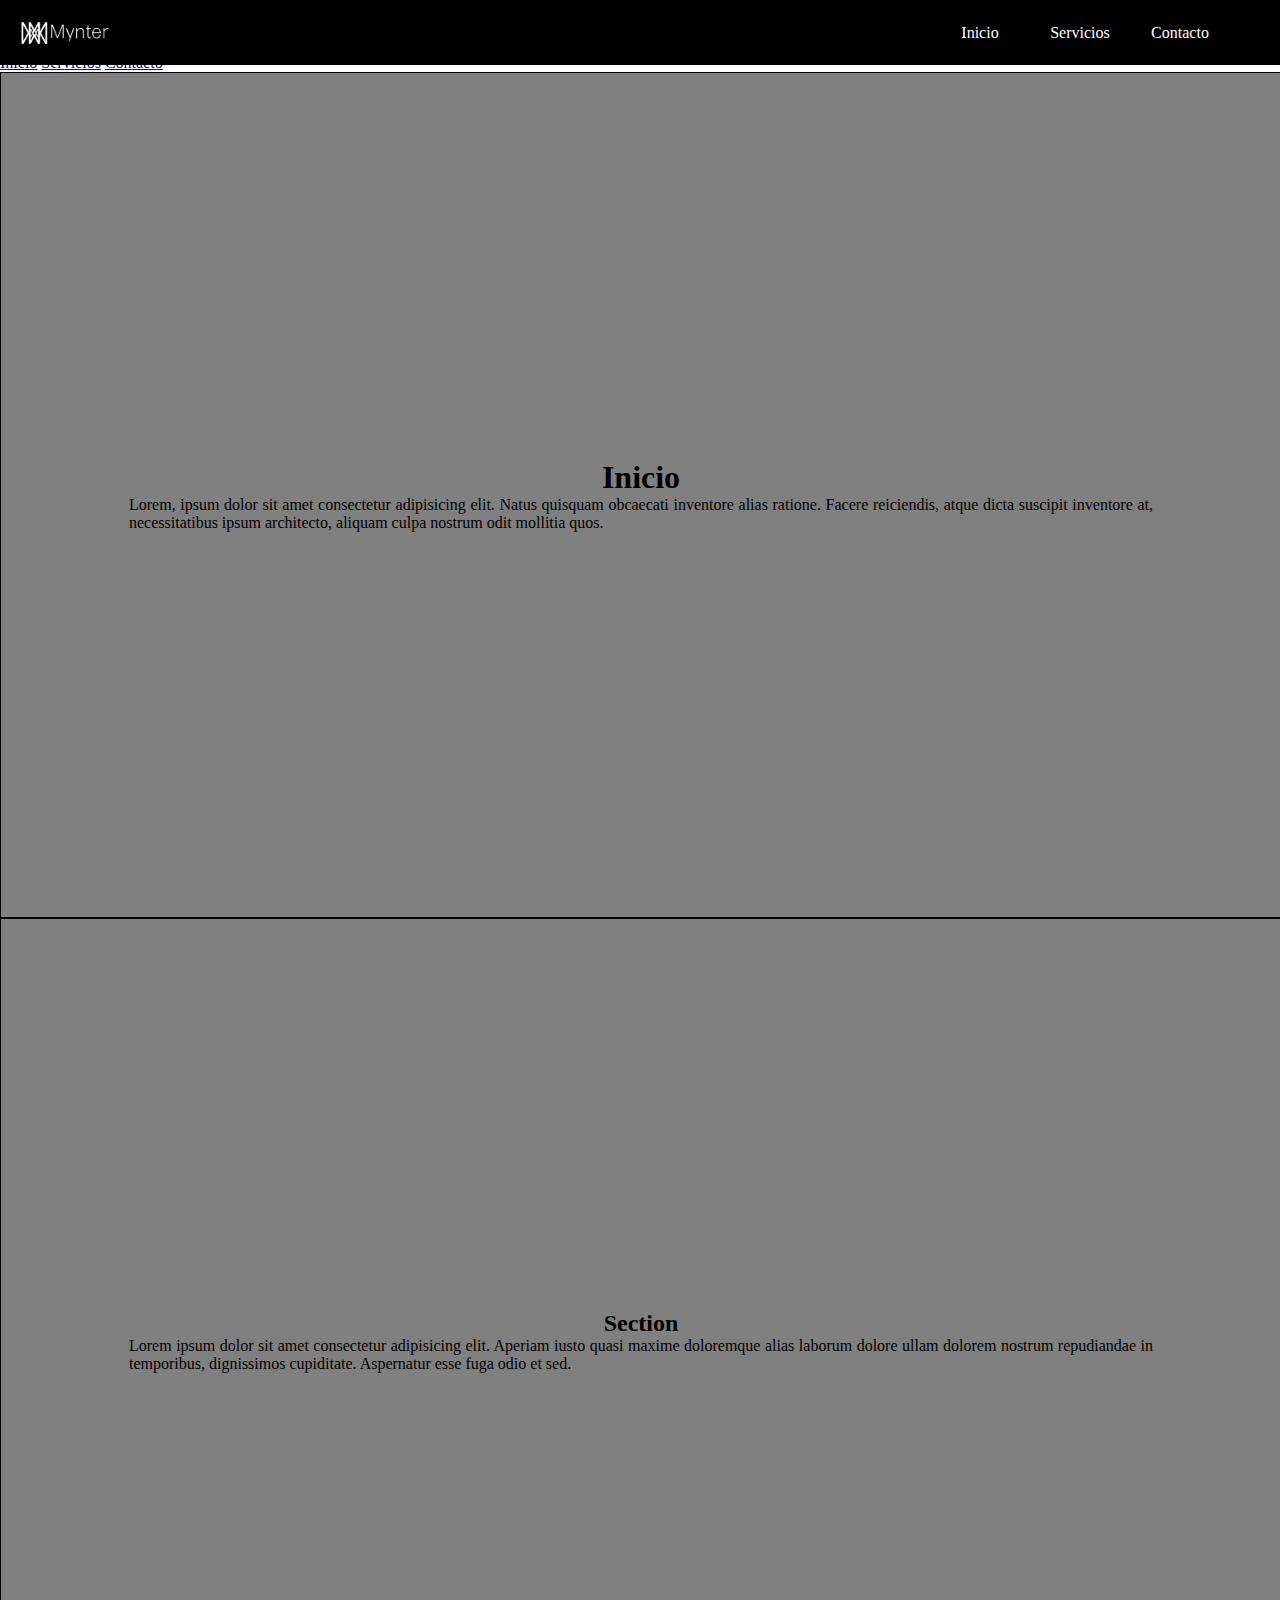
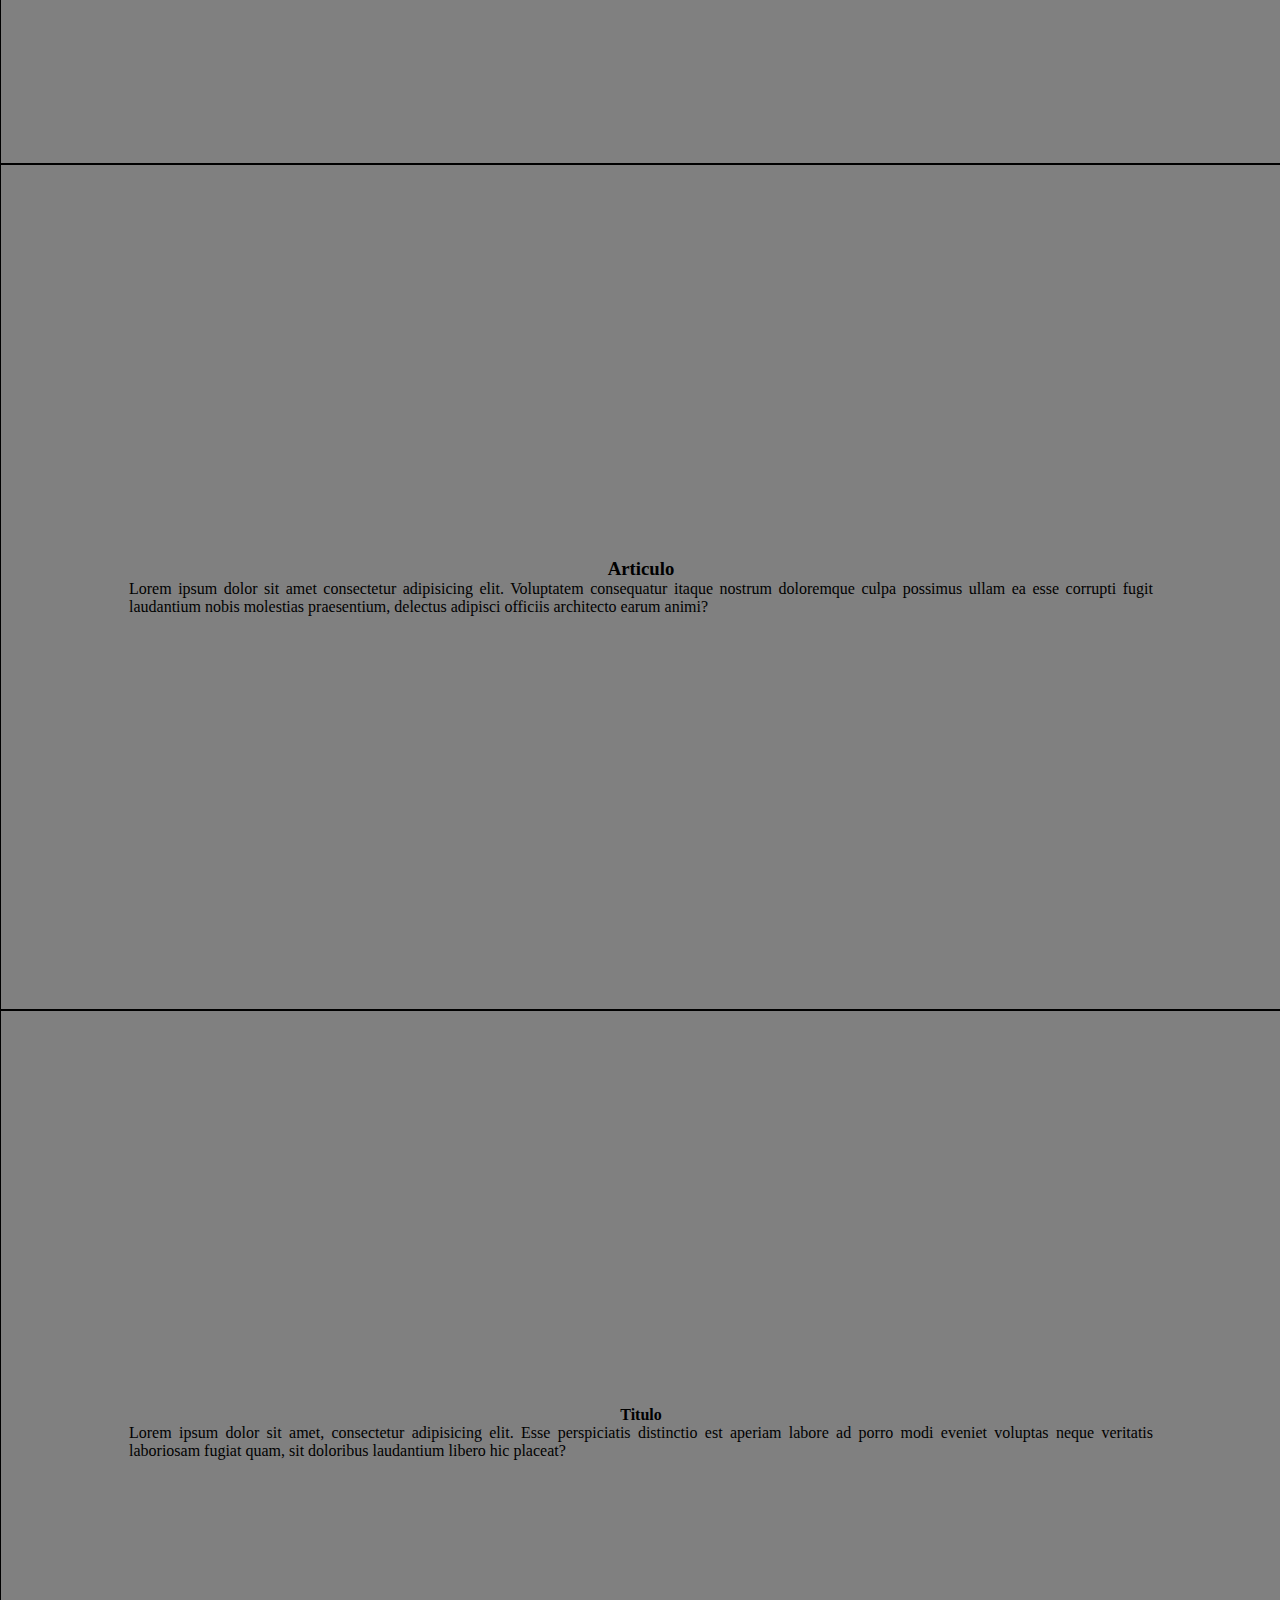
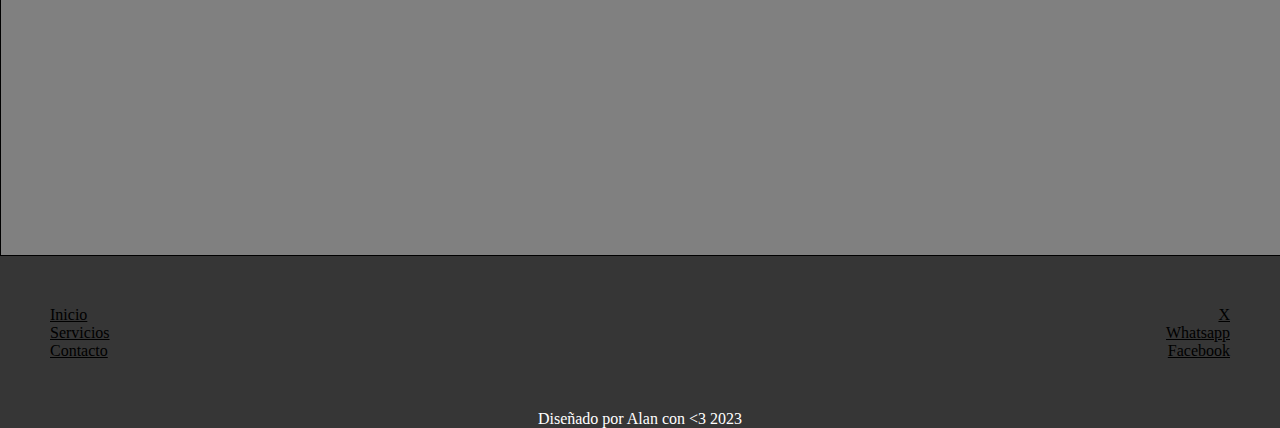
<file: index.html>
<!DOCTYPE html>
<html lang="es">
<head>
    <meta charset="UTF-8">
    <meta name="viewport" content="width=device-width, initial-scale=1.0">
    <meta name="description" content="Mi primer pagina web del curso de coderhouse">
    <meta name="keywords" content="coderhouse html css javascrip">
    <link rel="stylesheet" href="https://cdn.jsdelivr.net/npm/bootstrap@4.6.2/dist/css/bootstrap.min.css" integrity="sha384-xOolHFLEh07PJGoPkLv1IbcEPTNtaed2xpHsD9ESMhqIYd0nLMwNLD69Npy4HI+N" crossorigin="anonymous">
    <link rel="icon" href="/MYNTER/favicon.ico" type="image/logo">
    <link rel="stylesheet" href="/estilos.css">
    <title>Mynter</title>
</head>
<body>
    <header>
        <nav class="navbar navbar-expand-lg navbar-dark bg-dark">
            <img class="logonavbar navbar-brand" src="MYNTER/MYNTER-04.png">
            <button class="navbar-toggler" type="button" data-toggle="collapse" data-target="#navbarNavAltMarkup" aria-controls="navbarNavAltMarkup" aria-expanded="false" aria-label="Toggle navigation">
                <span class="navbar-toggler-icon"></span>
            </button>
            <div class="collapse navbar-collapse" id="navbarNavAltMarkup">
                <div class="navbar-nav">
                    <a class="nav-item nav-link active" href="/index.html">Inicio</a>
                    <a class="nav-item nav-link" href="/servicios.html">Servicios</a>
                    <a class="nav-item nav-link" href="/contacto.html">Contacto</a>
                </div>
            </div>
        </nav>
        <div class="minavbar">
            <img class="logonavbar" src="MYNTER/MYNTER-04.png">
            <ul>
                <li><a class="hover" href="/index.html">Inicio</a></li>
                <li><a class="hover" href="/servicios.html">Servicios</a></li>
                <li><a class="hover" href="/contacto.html">Contacto</a></li>
            </ul>
        </div>
    </header>
    <main>
        <div class="seccion flex jc-center ai-center fd-column">
            <h1>Inicio</h1>
            <p>Lorem, ipsum dolor sit amet consectetur adipisicing elit. Natus quisquam obcaecati inventore alias ratione. Facere reiciendis, atque dicta suscipit inventore at, necessitatibus ipsum architecto, aliquam culpa nostrum odit mollitia quos.</p>
        </div>
        <section class="seccion flex jc-center ai-center fd-column">
            <h2>Section</h2>
            <p>Lorem ipsum dolor sit amet consectetur adipisicing elit. Aperiam iusto quasi maxime doloremque alias laborum dolore ullam dolorem nostrum repudiandae in temporibus, dignissimos cupiditate. Aspernatur esse fuga odio et sed.</p>
        </section>
        <article class="seccion flex jc-center ai-center fd-column">
            <h3>Articulo</h3>
            <p>Lorem ipsum dolor sit amet consectetur adipisicing elit. Voluptatem consequatur itaque nostrum doloremque culpa possimus ullam ea esse corrupti fugit laudantium nobis molestias praesentium, delectus adipisci officiis architecto earum animi?</p>
        </article>
        <section class="seccion flex jc-center ai-center fd-column">
            <h4>Titulo</h4>
            <p>Lorem ipsum dolor sit amet, consectetur adipisicing elit. Esse perspiciatis distinctio est aperiam labore ad porro modi eveniet voluptas neque veritatis laboriosam fugiat quam, sit doloribus laudantium libero hic placeat?</p>
        </section>
    </main>
    <footer>
        <div class="flex jc-between footer">
        <aside>
            <ul>
                <li><a href="/index.html">Inicio</a></li>
                <li><a href="/servicios.html">Servicios</a></li>
                <li><a href="/contacto.html">Contacto</a></li>
            </ul>
        </aside>
        <aside>
            <ul class="text-end">
                <li><a href="https://twitter.com/" target="_blank">X</a></li>
                <li><a href="https://whatsapp.com/" target="_blank">Whatsapp</a></li>
                <li><a href="https://facebook.com/" target="_blank">Facebook</a></li>
            </ul>
        </aside>
        </div>
        <h8 class="flex jc-center">Diseñado por Alan con <3 2023<h8>
    </footer>
    <script src="https://cdn.jsdelivr.net/npm/jquery@3.5.1/dist/jquery.slim.min.js" integrity="sha384-DfXdz2htPH0lsSSs5nCTpuj/zy4C+OGpamoFVy38MVBnE+IbbVYUew+OrCXaRkfj" crossorigin="anonymous"></script>
    <script src="https://cdn.jsdelivr.net/npm/popper.js@1.16.1/dist/umd/popper.min.js" integrity="sha384-9/reFTGAW83EW2RDu2S0VKaIzap3H66lZH81PoYlFhbGU+6BZp6G7niu735Sk7lN" crossorigin="anonymous"></script>
    <script src="https://cdn.jsdelivr.net/npm/bootstrap@4.6.2/dist/js/bootstrap.min.js" integrity="sha384-+sLIOodYLS7CIrQpBjl+C7nPvqq+FbNUBDunl/OZv93DB7Ln/533i8e/mZXLi/P+" crossorigin="anonymous"></script>
</body>
</html>
</file>
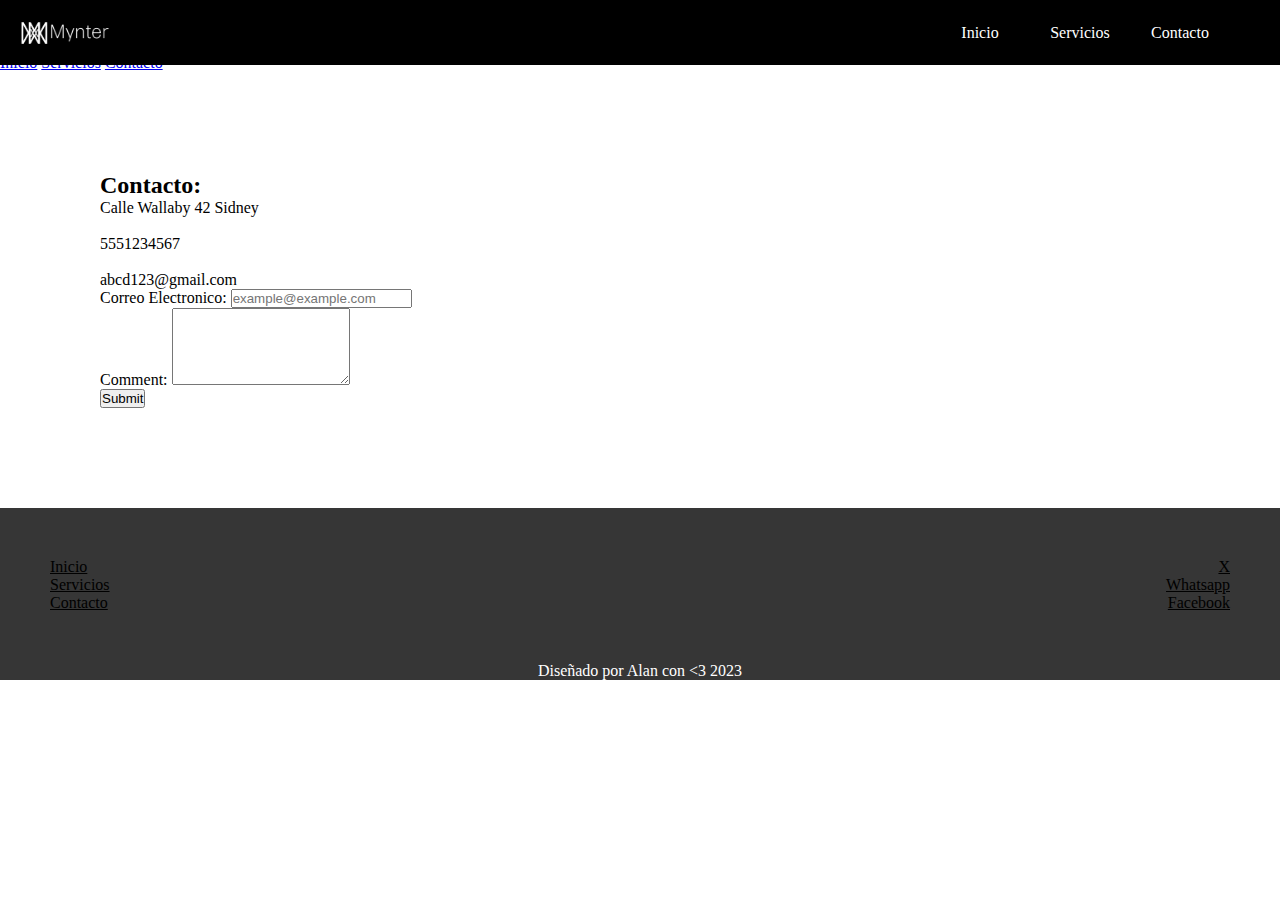
<file: contacto.html>
<!DOCTYPE html>
<html lang="es">
    <head>
        <meta charset="UTF-8">
        <meta name="viewport" content="width=device-width, initial-scale=1.0">
        <meta name="description" content="Contactanos">
        <meta name="keywords" content="mexico paginas web css html">
        <link rel="stylesheet" href="https://cdn.jsdelivr.net/npm/bootstrap@4.6.2/dist/css/bootstrap.min.css" integrity="sha384-xOolHFLEh07PJGoPkLv1IbcEPTNtaed2xpHsD9ESMhqIYd0nLMwNLD69Npy4HI+N" crossorigin="anonymous">
        <link rel="icon" href="/MYNTER/favicon.ico" type="image/logo">
        <link rel="stylesheet" href="/estilos.css">
        <title>Contacto</title>
    </head>
<body>
    <header>
        <nav class="navbar navbar-expand-lg navbar-dark bg-dark">
            <img class="logonavbar navbar-brand" src="MYNTER/MYNTER-04.png">
            <button class="navbar-toggler" type="button" data-toggle="collapse" data-target="#navbarNavAltMarkup" aria-controls="navbarNavAltMarkup" aria-expanded="false" aria-label="Toggle navigation">
                <span class="navbar-toggler-icon"></span>
            </button>
            <div class="collapse navbar-collapse" id="navbarNavAltMarkup">
                <div class="navbar-nav">
                    <a class="nav-item nav-link active" href="/index.html">Inicio</a>
                    <a class="nav-item nav-link" href="/servicios.html">Servicios</a>
                    <a class="nav-item nav-link" href="/contacto.html">Contacto</a>
                </div>
            </div>
        </nav>
        <div class="minavbar">
            <img class="logonavbar" src="MYNTER/MYNTER-04.png">
            <ul>
                <li><a class="hover" href="/index.html">Inicio</a></li>
                <li><a class="hover" href="/servicios.html">Servicios</a></li>
                <li><a class="hover" href="/contacto.html">Contacto</a></li>
            </ul>
        </div>
    </header>
    <main class="bg-light contacto">
        <div class="container contacto">
            <div class="row">
                <div class="col-12 col-sm-5">
                    <h2>Contacto:</h2>
                    <p>Calle Wallaby 42 Sidney</p><br>
                    <p>5551234567</p><br>
                    <p>abcd123@gmail.com</p>
                </div>
                <div class="col-12 col-sm-6 correo">
                    <form action="/action_page.php">
                        <div class="form-group">
                            <label for="email">Correo Electronico:</label>
                            <input type="email" class="form-control" placeholder="example@example.com" id="email">
                        </div>
                        <div class="form-group">
                            <label for="comment">Comment:</label>
                            <textarea class="form-control" rows="5" id="comment"></textarea>
                        </div>
                        <button type="submit" class="btn btn-primary">Submit</button>
                    </form>
                </div>
            </div>
    </main>
    <footer>
        <div class="flex jc-between footer">
            <aside>
                <ul>
                    <li><a href="/index.html">Inicio</a></li>
                    <li><a href="/servicios.html">Servicios</a></li>
                    <li><a href="/contacto.html">Contacto</a></li>
                </ul>
            </aside>
            <aside>
                <ul class="text-end">
                    <li><a href="https://twitter.com/" target="_blank">X</a></li>
                    <li><a href="https://whatsapp.com/" target="_blank">Whatsapp</a></li>
                    <li><a href="https://facebook.com/" target="_blank">Facebook</a></li>
                </ul>
            </aside>
            </div>
            <h8 class="flex jc-center">Diseñado por Alan con <3 2023<h8>
    </footer>
    <script src="https://cdn.jsdelivr.net/npm/jquery@3.5.1/dist/jquery.slim.min.js" integrity="sha384-DfXdz2htPH0lsSSs5nCTpuj/zy4C+OGpamoFVy38MVBnE+IbbVYUew+OrCXaRkfj" crossorigin="anonymous"></script>
    <script src="https://cdn.jsdelivr.net/npm/popper.js@1.16.1/dist/umd/popper.min.js" integrity="sha384-9/reFTGAW83EW2RDu2S0VKaIzap3H66lZH81PoYlFhbGU+6BZp6G7niu735Sk7lN" crossorigin="anonymous"></script>
    <script src="https://cdn.jsdelivr.net/npm/bootstrap@4.6.2/dist/js/bootstrap.min.js" integrity="sha384-+sLIOodYLS7CIrQpBjl+C7nPvqq+FbNUBDunl/OZv93DB7Ln/533i8e/mZXLi/P+" crossorigin="anonymous"></script>
</body>
</html>
</file>
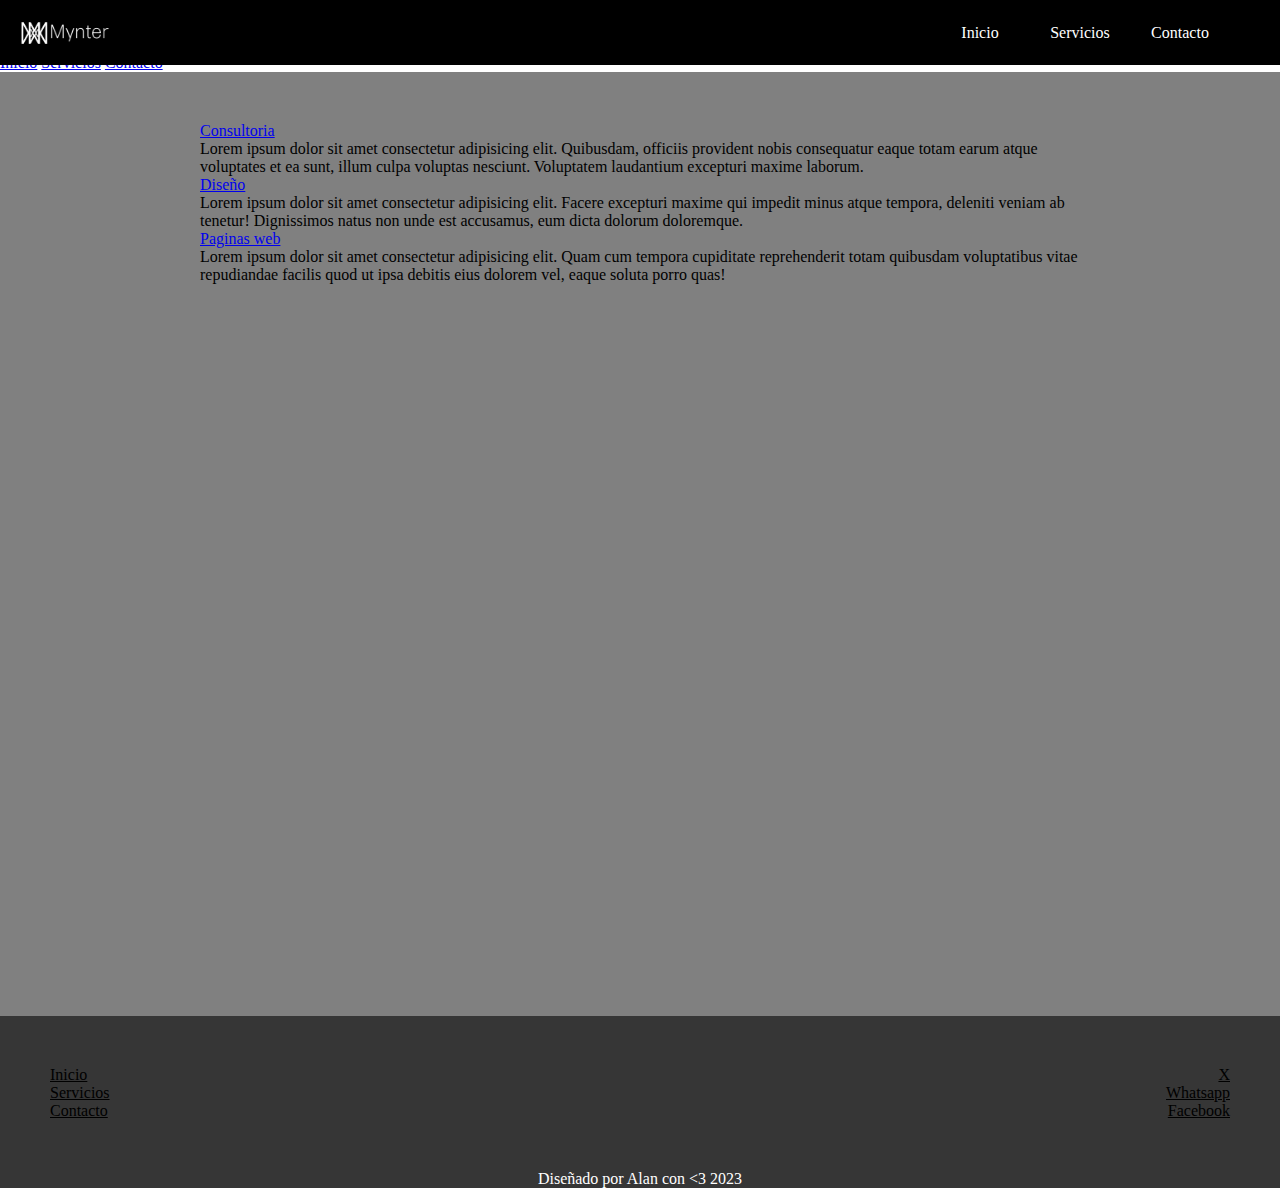
<file: servicios.html>
<!DOCTYPE html>
<html lang="es">
    <head>
        <meta charset="UTF-8">
        <meta name="viewport" content="width=device-width, initial-scale=1.0">
        <meta name="description" content="Conoce nuestros servicios">
        <meta name="keywords" content="paginas web html css javascrip">
        <link rel="stylesheet" href="https://cdn.jsdelivr.net/npm/bootstrap@4.6.2/dist/css/bootstrap.min.css" integrity="sha384-xOolHFLEh07PJGoPkLv1IbcEPTNtaed2xpHsD9ESMhqIYd0nLMwNLD69Npy4HI+N" crossorigin="anonymous">
        <link rel="icon" href="/MYNTER/favicon.ico" type="image/logo">
        <link rel="stylesheet" href="/estilos.css">
        <title>Servicios</title>
    </head>
<body>
    <header>
        <nav class="navbar navbar-expand-lg navbar-dark bg-dark">
            <img class="logonavbar navbar-brand" src="MYNTER/MYNTER-04.png">
            <button class="navbar-toggler" type="button" data-toggle="collapse" data-target="#navbarNavAltMarkup" aria-controls="navbarNavAltMarkup" aria-expanded="false" aria-label="Toggle navigation">
                <span class="navbar-toggler-icon"></span>
            </button>
            <div class="collapse navbar-collapse" id="navbarNavAltMarkup">
                <div class="navbar-nav">
                    <a class="nav-item nav-link active" href="/index.html">Inicio</a>
                    <a class="nav-item nav-link" href="/servicios.html">Servicios</a>
                    <a class="nav-item nav-link" href="/contacto.html">Contacto</a>
                </div>
            </div>
        </nav>
        <div class="minavbar">
            <img class="logonavbar" src="MYNTER/MYNTER-04.png">
            <ul>
                <li><a class="hover" href="/index.html">Inicio</a></li>
                <li><a class="hover" href="/servicios.html">Servicios</a></li>
                <li><a class="hover" href="/contacto.html">Contacto</a></li>
            </ul>
        </div>
    </header>
    <main>
        <section class="servicios">
            <div id="accordion">

                <div class="card">
                  <div class="card-header">
                    <a class="text-dark" data-toggle="collapse" href="#collapseOne">
                      Consultoria
                    </a>
                  </div>
                  <div id="collapseOne" class="collapse show" data-parent="#accordion">
                    <div class="card-body">
                      Lorem ipsum dolor sit amet consectetur adipisicing elit. Quibusdam, officiis provident nobis consequatur eaque totam earum atque voluptates et ea sunt, illum culpa voluptas nesciunt. Voluptatem laudantium excepturi maxime laborum.
                    </div>
                  </div>
                </div>
              
                <div class="card">
                  <div class="card-header">
                    <a class="collapsed text-dark" data-toggle="collapse" href="#collapseTwo">
                      Diseño
                    </a>
                  </div>
                  <div id="collapseTwo" class="collapse" data-parent="#accordion">
                    <div class="card-body">
                      Lorem ipsum dolor sit amet consectetur adipisicing elit. Facere excepturi maxime qui impedit minus atque tempora, deleniti veniam ab tenetur! Dignissimos natus non unde est accusamus, eum dicta dolorum doloremque.
                    </div>
                  </div>
                </div>
              
                <div class="card">
                  <div class="card-header">
                    <a class="collapsed text-dark" data-toggle="collapse" href="#collapseThree">
                      Paginas web
                    </a>
                  </div>
                  <div id="collapseThree" class="collapse" data-parent="#accordion">
                    <div class="card-body">
                      Lorem ipsum dolor sit amet consectetur adipisicing elit. Quam cum tempora cupiditate reprehenderit totam quibusdam voluptatibus vitae repudiandae facilis quod ut ipsa debitis eius dolorem vel, eaque soluta porro quas!
                    </div>
                  </div>
                </div>
              
              </div>
        </section>
    </main>
    <footer>
        <div class="flex jc-between footer">
            <aside>
                <ul>
                    <li><a href="/index.html">Inicio</a></li>
                    <li><a href="/servicios.html">Servicios</a></li>
                    <li><a href="/contacto.html">Contacto</a></li>
                </ul>
            </aside>
            <aside>
                <ul class="text-end">
                    <li><a href="https://twitter.com/" target="_blank">X</a></li>
                    <li><a href="https://whatsapp.com/" target="_blank">Whatsapp</a></li>
                    <li><a href="https://facebook.com/" target="_blank">Facebook</a></li>
                </ul>
            </aside>
            </div>
            <h8 class="flex jc-center">Diseñado por Alan con <3 2023<h8>
    </footer>
    <script src="https://cdn.jsdelivr.net/npm/jquery@3.5.1/dist/jquery.slim.min.js" integrity="sha384-DfXdz2htPH0lsSSs5nCTpuj/zy4C+OGpamoFVy38MVBnE+IbbVYUew+OrCXaRkfj" crossorigin="anonymous"></script>
    <script src="https://cdn.jsdelivr.net/npm/popper.js@1.16.1/dist/umd/popper.min.js" integrity="sha384-9/reFTGAW83EW2RDu2S0VKaIzap3H66lZH81PoYlFhbGU+6BZp6G7niu735Sk7lN" crossorigin="anonymous"></script>
    <script src="https://cdn.jsdelivr.net/npm/bootstrap@4.6.2/dist/js/bootstrap.min.js" integrity="sha384-+sLIOodYLS7CIrQpBjl+C7nPvqq+FbNUBDunl/OZv93DB7Ln/533i8e/mZXLi/P+" crossorigin="anonymous"></script>
</body>
</html>
</file>
<file: estilos.css>
* {
  margin: 0;
  padding: 0;
}

.minavbar {
  background-color: black;
  height: 65px;
  width: 100vw;
  display: flex;
  flex-wrap: nowrap;
  justify-content: space-between;
  align-items: center;
  position: fixed;
  top: 0;
  z-index: 100;
}
.minavbar ul {
  padding: 0;
  display: flex;
  margin: 0px 50px 0px 0px;
}
.minavbar ul li {
  width: 100px;
  height: 65px;
  list-style: none;
}
.minavbar ul li a {
  text-decoration: none;
  color: white;
  display: flex;
  justify-content: center;
  align-items: center;
  width: 100%;
  height: 100%;
}

.logonavbar {
  height: 50px;
  width: auto;
}

.hover:hover {
  color: black;
  background-color: white;
}

.seccion {
  border: 1px solid black;
  background-color: gray;
  width: 100vw;
  height: 844px;
}

p {
  max-width: 80vw;
  text-align: justify;
}

@media (max-width: 390px) {
  .minavbar {
    display: none;
  }
}
@media (max-width: 480px) {
  .minavbar {
    display: none;
  }
}
@media (max-width: 600px) {
  .minavbar {
    display: none;
  }
}
@media (max-width: 768px) {
  .minavbar {
    display: none;
  }
}
@media (max-width: 980px) {
  .minavbar {
    display: none;
  }
}
.g1 {
  grid-area: g1;
}

.g2 {
  grid-area: g2;
}

.g3 {
  grid-area: g3;
}

.g4 {
  grid-area: g4;
}

.g5 {
  grid-area: g5;
}

.g6 {
  grid-area: g6;
}

.g7 {
  grid-area: g7;
}

.g8 {
  grid-area: g8;
}

.g9 {
  grid-area: g9;
}

.g10 {
  grid-area: g10;
}

.g11 {
  grid-area: g11;
}

.jc-start {
  justify-content: flex-start;
}

.jc-center {
  justify-content: center;
}

.jc-end {
  justify-content: flex-end;
}

.jc-between {
  justify-content: space-between;
}

.jc-around {
  justify-content: space-around;
}

.ai-start {
  align-items: flex-start;
}

.ai-center {
  align-items: center;
}

.ai-end {
  align-items: flex-end;
}

.ai-between {
  align-items: space-between;
}

.ai-around {
  align-items: space-around;
}

.fd-column {
  flex-direction: column;
}

.flex {
  display: flex;
}

.footer {
  background-color: rgb(54, 54, 54);
  border: none;
}
.footer ul {
  margin: 50px;
}
.footer li {
  list-style: none;
}
.footer li a {
  color: black;
}

.text-end {
  text-align: end;
}

h8 {
  background-color: rgb(54, 54, 54);
  color: white;
}

.servicios {
  padding: 50px 200px 50px 200px;
  background-color: gray;
  height: 844px;
}

@media (max-width: 390px) {
  .servicios {
    padding: 50px 50px 50px 50px;
  }
}
@media (max-width: 480px) {
  .servicios {
    padding: 50px 50px 50px 50px;
  }
}
@media (max-width: 600px) {
  .servicios {
    padding: 50px 50px 50px 50px;
  }
}
@media (max-width: 768px) {
  .servicios {
    padding: 50px 50px 50px 50px;
  }
}
@media (max-width: 980px) {
  .servicios {
    padding: 50px 50px 50px 50px;
  }
}
.contacto {
  padding: 50px;
}

/*# sourceMappingURL=estilos.css.map */
</file>
